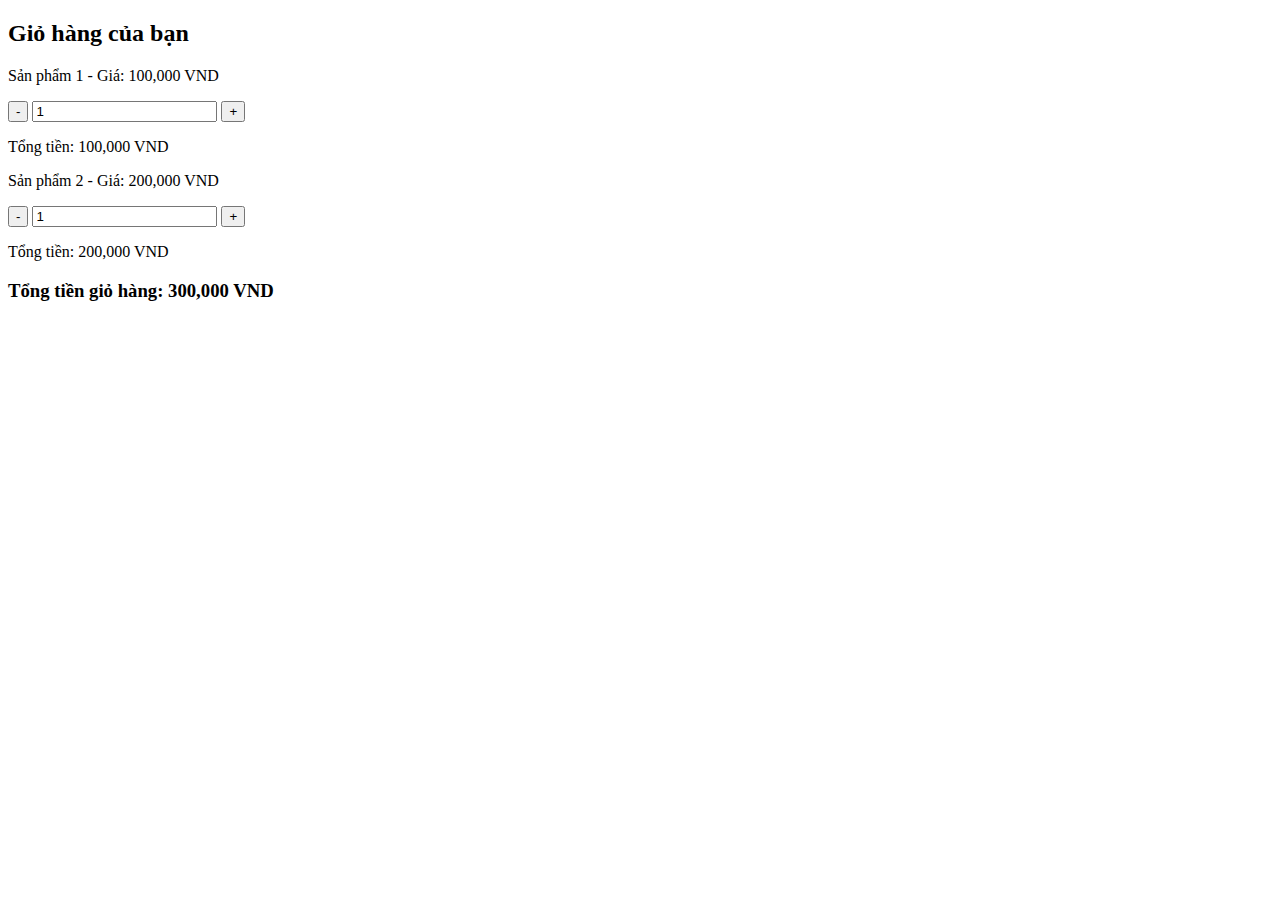
<file: index.html>
<!DOCTYPE html>
<html lang="vi">

<head>
    <meta charset="UTF-8">
    <title>Giỏ hàng</title>
    <script src="https://code.jquery.com/jquery-3.6.0.min.js"></script>
</head>

<body>
    <h2>Giỏ hàng của bạn</h2>
    <div id="cart">
        <div class="product" data-product-id="1" data-price="100000">
            <p>Sản phẩm 1 - Giá: 100,000 VND</p>
            <button class="btn-decrease">-</button>
            <input type="number" class="quantity" value="1" min="1">
            <button class="btn-increase">+</button>
            <p>Tổng tiền: <span class="subtotal">100,000</span> VND</p>
        </div>
        <div class="product" data-product-id="2" data-price="200000">
            <p>Sản phẩm 2 - Giá: 200,000 VND</p>
            <button class="btn-decrease">-</button>
            <input type="number" class="quantity" value="1" min="1">
            <button class="btn-increase">+</button>
            <p>Tổng tiền: <span class="subtotal">200,000</span> VND</p>
        </div>
    </div>
    <h3>Tổng tiền giỏ hàng: <span id="total-price">300,000</span> VND</h3>

    <script src="cart.js"></script>
</body>

</html>
</file>
